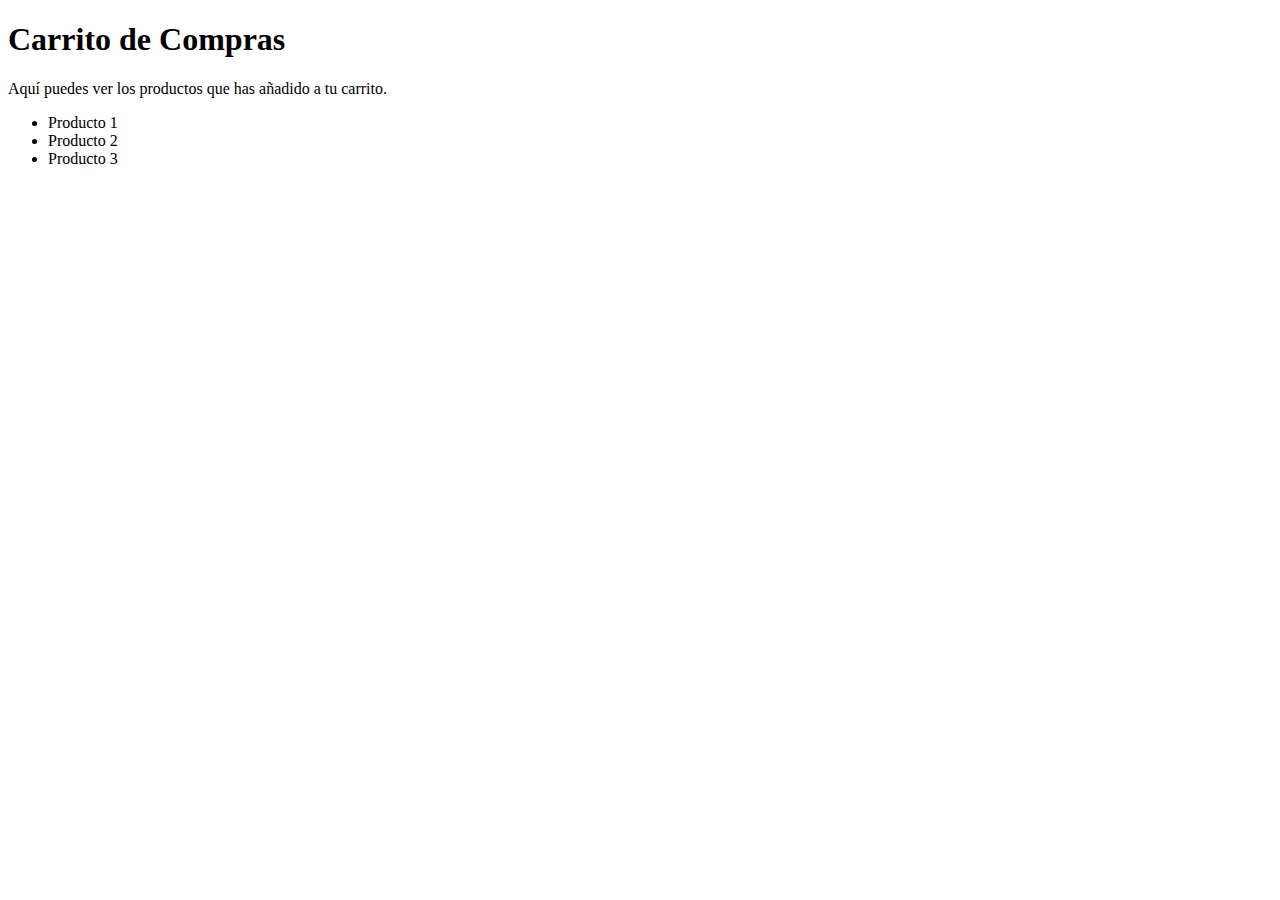
<file: pages/carrito.html>
<!DOCTYPE html>
<html lang="en">
<head>
    <meta charset="UTF-8">
    <meta name="viewport" content="width=device-width, initial-scale=1.0">
    <title>Document</title>
</head>
<body>
    <h1>Carrito de Compras</h1>
    <p>Aquí puedes ver los productos que has añadido a tu carrito.</p>
    <ul>
        <li>Producto 1</li>
        <li>Producto 2</li>
        <li>Producto 3</li>
    </ul>
</body>
</html>
</file>
